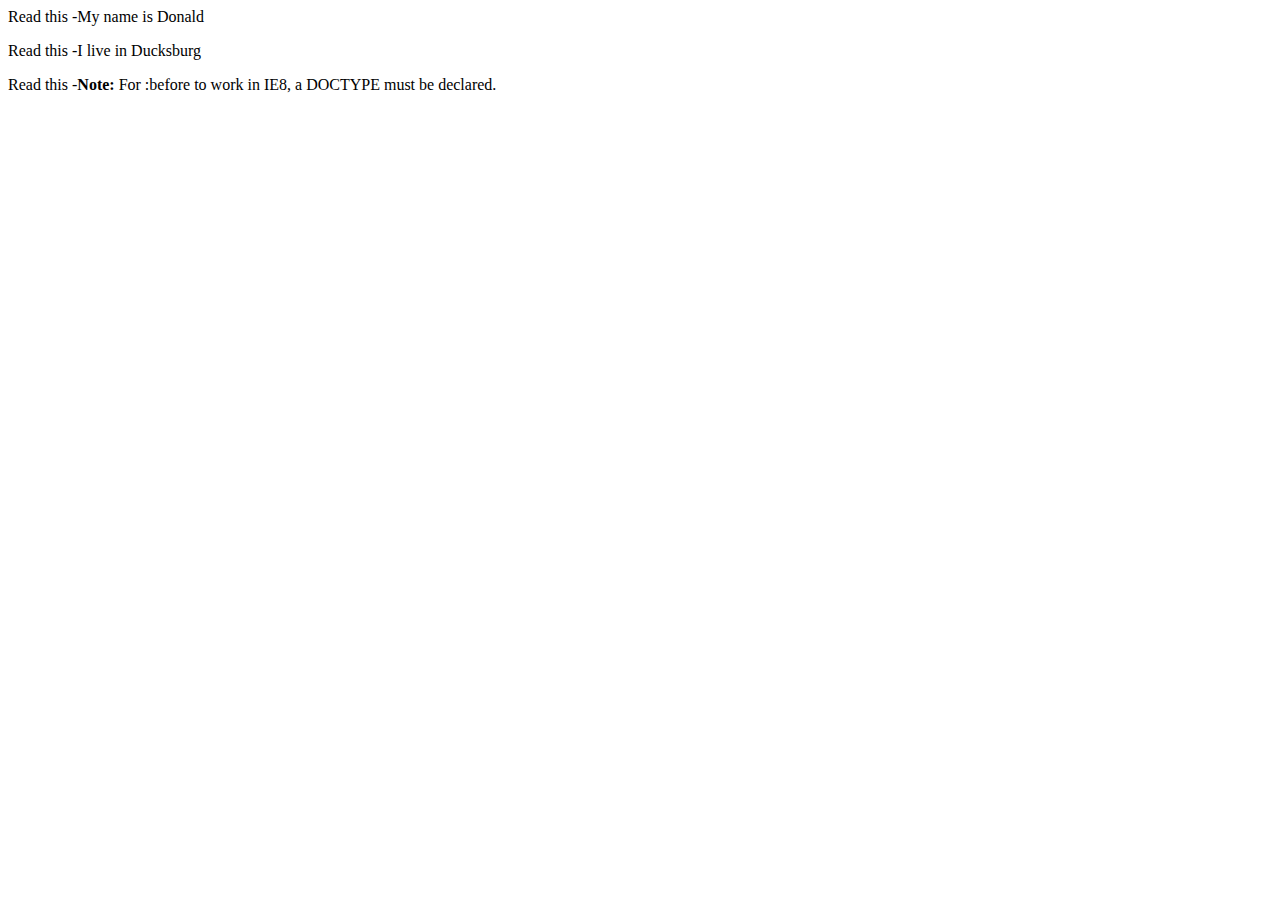
<file: styles/before_selector.html>
<html>
<head>
<style>
p:before
{
content:"Read this -";
img
}
</style>
</head>

<body>
<p>My name is Donald</p>
<p>I live in Ducksburg</p>

<p><b>Note:</b> For :before to work in IE8, a DOCTYPE must be declared.</p>

</body>
</html>
</file>
